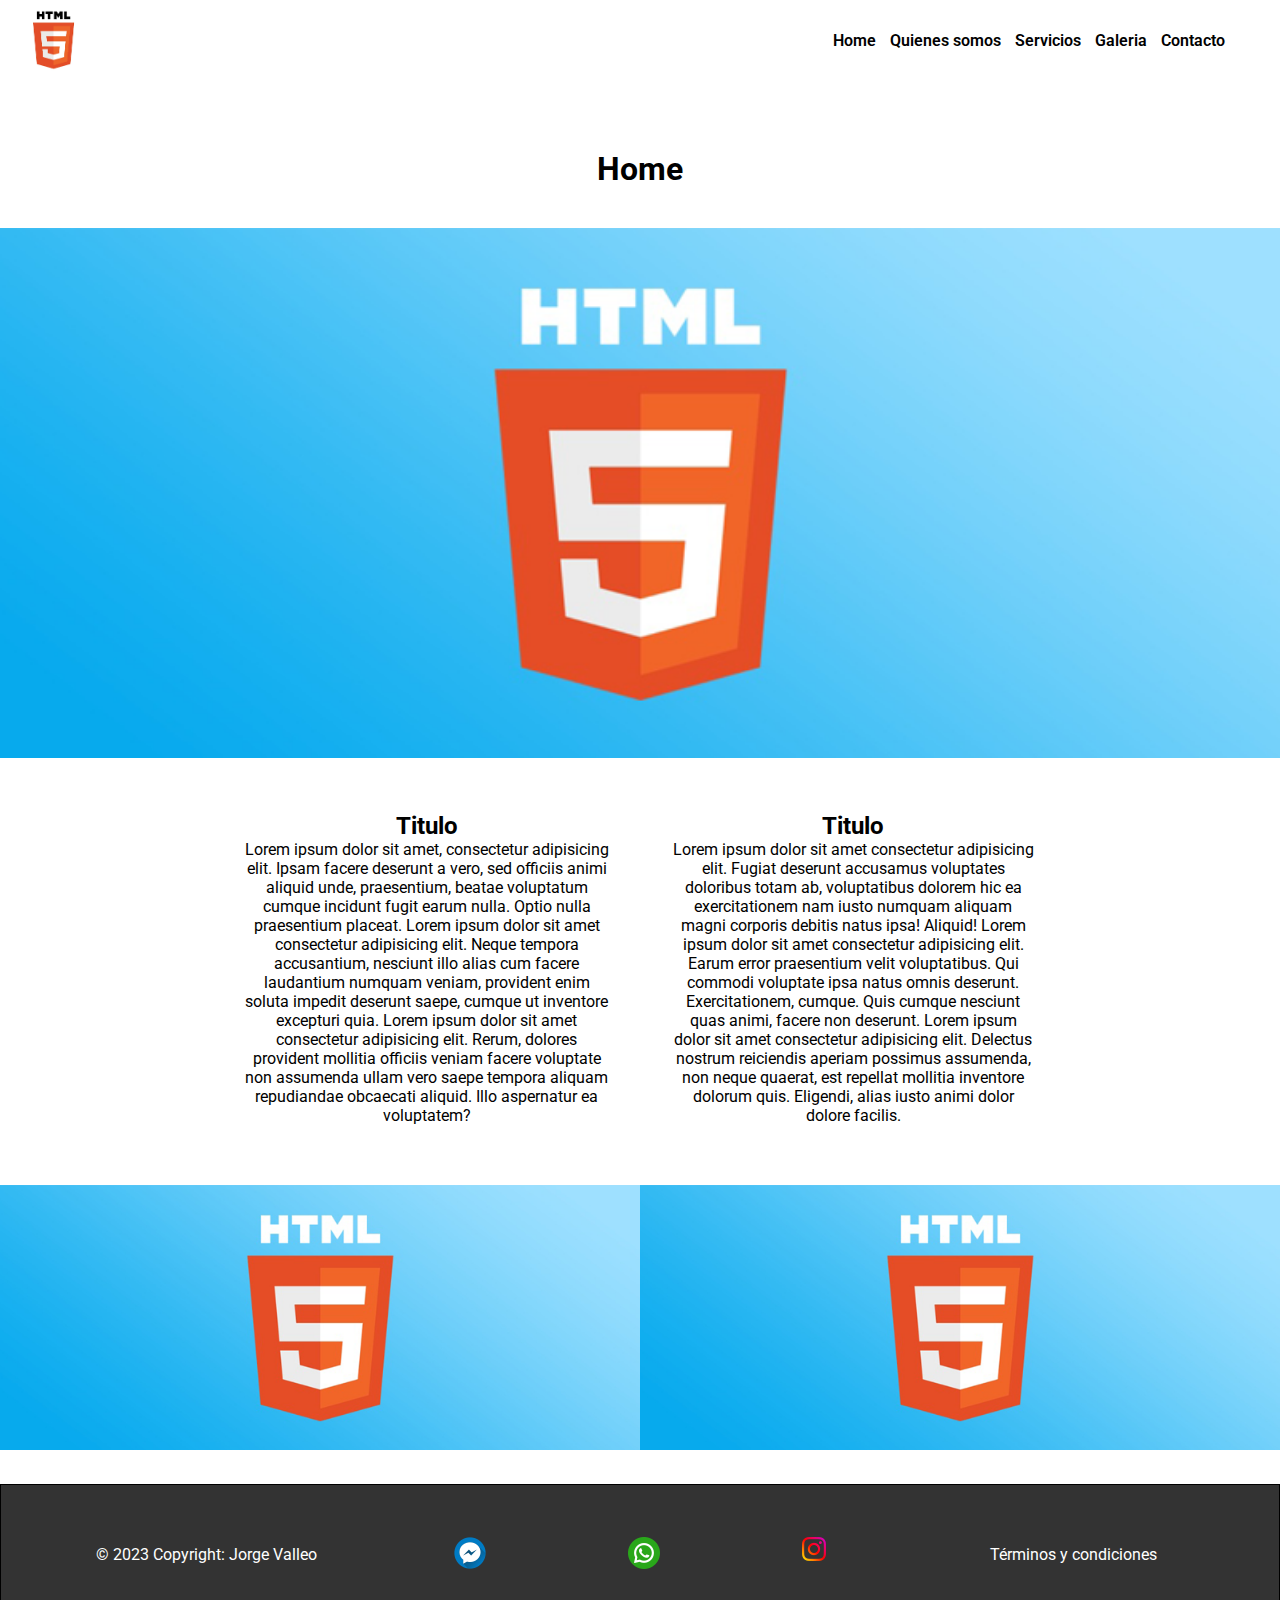
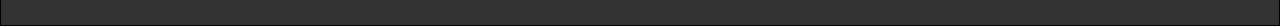
<file: PreEntrega2+Valleo/index.html>
<!DOCTYPE html>
<html lang="en">
<head>
    <meta charset="UTF-8">
    <meta name="viewport" content="width=device-width, initial-scale=1.0">
    <title>Home</title>
    <link rel="stylesheet" href="css/styles.css">
    <link href="https://cdn.jsdelivr.net/npm/bootstrap@5.3.2/dist/css/bootstrap.min.css" rel="stylesheet" integrity="sha384-T3c6CoIi6uLrA9TneNEoa7RxnatzjcDSCmG1MXxSR1GAsXEV/Dwwykc2MPK8M2HN" crossorigin="anonymous">
</head>
<body>
    
    <header>
        
        <!-- Logo de la pagina -->
        <img src="img/Logo.png" alt="Logo de la pagina" class="logo">
        
        <!-- Menu principal -->
        <nav class="menuPrincipal">
            <ul >
                <li>Home</li>
                <li><a href="pages/quienessomos.html">Quienes somos</a></li>
                <li><a href="pages/servicios.html">Servicios</a></li>
                <li><a href="pages/galeria.html">Galeria</a></li>
                <li><a href="pages/contacto.html">Contacto</a></li>
            </ul>
        </nav>

        <!-- Menu Bootstrap-->
        <div class="menu-bt">
            <nav class="navbar navbar-expand-lg bg-body-tertiary">
                <div class="container-fluid">
                <a class="navbar-brand">Menú</a>
                <button class="navbar-toggler" type="button" data-bs-toggle="collapse" data-bs-target="#navbarSupportedContent" aria-controls="navbarSupportedContent" aria-expanded="false" aria-label="Toggle navigation">
                    <span class="navbar-toggler-icon"></span>
                </button>
                <div class="collapse navbar-collapse" id="navbarSupportedContent">
                    <ul class="navbar-nav me-auto mb-2 mb-lg-0">
                    <li class="nav-item">
                        <a class="nav-link active" aria-current="page">Home</a>
                    </li>
                    <li class="nav-item">
                        <a class="nav-link active" aria-current="page" href="pages/quienessomos.html">Quienes somos</a>
                    </li>
                    <li class="nav-item">
                        <a class="nav-link active" aria-current="page" href="pages/servicios.html">Servicios</a>
                    </li>
                    <li class="nav-item">
                        <a class="nav-link active" aria-current="page" href="pages/galeria.html">Galeria</a>
                    </li>
                    <li class="nav-item">
                        <a class="nav-link active" aria-current="page" href="pages/contacto.html">Contacto</a>
                    </li>
                    </ul>
                </div>
                </div>
            </nav>
        </div>

    </header>
    
    <!-- Contenido Principal -->
    <main class="principal">
        
        <div class="item uno">
           <h1>Home</h1>
        </div>
        
        <div class="item dos">
           <img src="img/banner.png" alt="banner de pagina principal">
        </div>

        <div class="item tres">
            <h2>Titulo</h2>
            <p>
                Lorem ipsum dolor sit amet, consectetur adipisicing elit. Ipsam facere deserunt a vero, sed officiis animi aliquid unde, praesentium, beatae voluptatum cumque incidunt fugit earum nulla. Optio nulla praesentium placeat. Lorem ipsum dolor sit amet consectetur adipisicing elit. Neque tempora accusantium, nesciunt illo alias cum facere laudantium numquam veniam, provident enim soluta impedit deserunt saepe, cumque ut inventore excepturi quia. Lorem ipsum dolor sit amet consectetur adipisicing elit. Rerum, dolores provident mollitia officiis veniam facere voluptate non assumenda ullam vero saepe tempora aliquam repudiandae obcaecati aliquid. Illo aspernatur ea voluptatem?
            </p>
        </div>

        <div class="item cuatro">
            <h2>Titulo</h2>
            </p>
                Lorem ipsum dolor sit amet consectetur adipisicing elit. Fugiat deserunt accusamus voluptates doloribus totam ab, voluptatibus dolorem hic ea exercitationem nam iusto numquam aliquam magni corporis debitis natus ipsa! Aliquid! Lorem ipsum dolor sit amet consectetur adipisicing elit. Earum error praesentium velit voluptatibus. Qui commodi voluptate ipsa natus omnis deserunt. Exercitationem, cumque. Quis cumque nesciunt quas animi, facere non deserunt. Lorem ipsum dolor sit amet consectetur adipisicing elit. Delectus nostrum reiciendis aperiam possimus assumenda, non neque quaerat, est repellat mollitia inventore dolorum quis. Eligendi, alias iusto animi dolor dolore facilis.
            </p>
        </div>

        <div class="item cinco">
           <img src="img/banner.png" alt="banner de pagina principal">
        </div>

        <div class="item seis">
            <img src="img/banner.png" alt="banner de pagina principal">
        </div>

    </main>
    
    <!-- Pie de pagina -->
    <footer>
        
        <div>
            <p>
                &copy; 2023 Copyright: Jorge Valleo
            </p>
        </div>    
        <div class="redes-sociales">
            <a href="https://www.facebook.com" target="_blank"><img src="img/facebook.png" alt="logo de facebook"></a> 
            <a href="https://www.whatsapp.com/" target="_blank"><img src="img/whatsapp.png" alt="logo de whatsapp"></a>
            <a href="https://www.instagram.com/" target="_blank"><img src="img/instagram.png" alt="logo de instagram"></a>
        </div>
        <div>
            <p>
                Términos y condiciones
            </p>
        </div>
    </footer>

    <script src="https://cdn.jsdelivr.net/npm/bootstrap@5.3.2/dist/js/bootstrap.bundle.min.js" integrity="sha384-C6RzsynM9kWDrMNeT87bh95OGNyZPhcTNXj1NW7RuBCsyN/o0jlpcV8Qyq46cDfL" crossorigin="anonymous"></script>
</body>
</html>
</file>
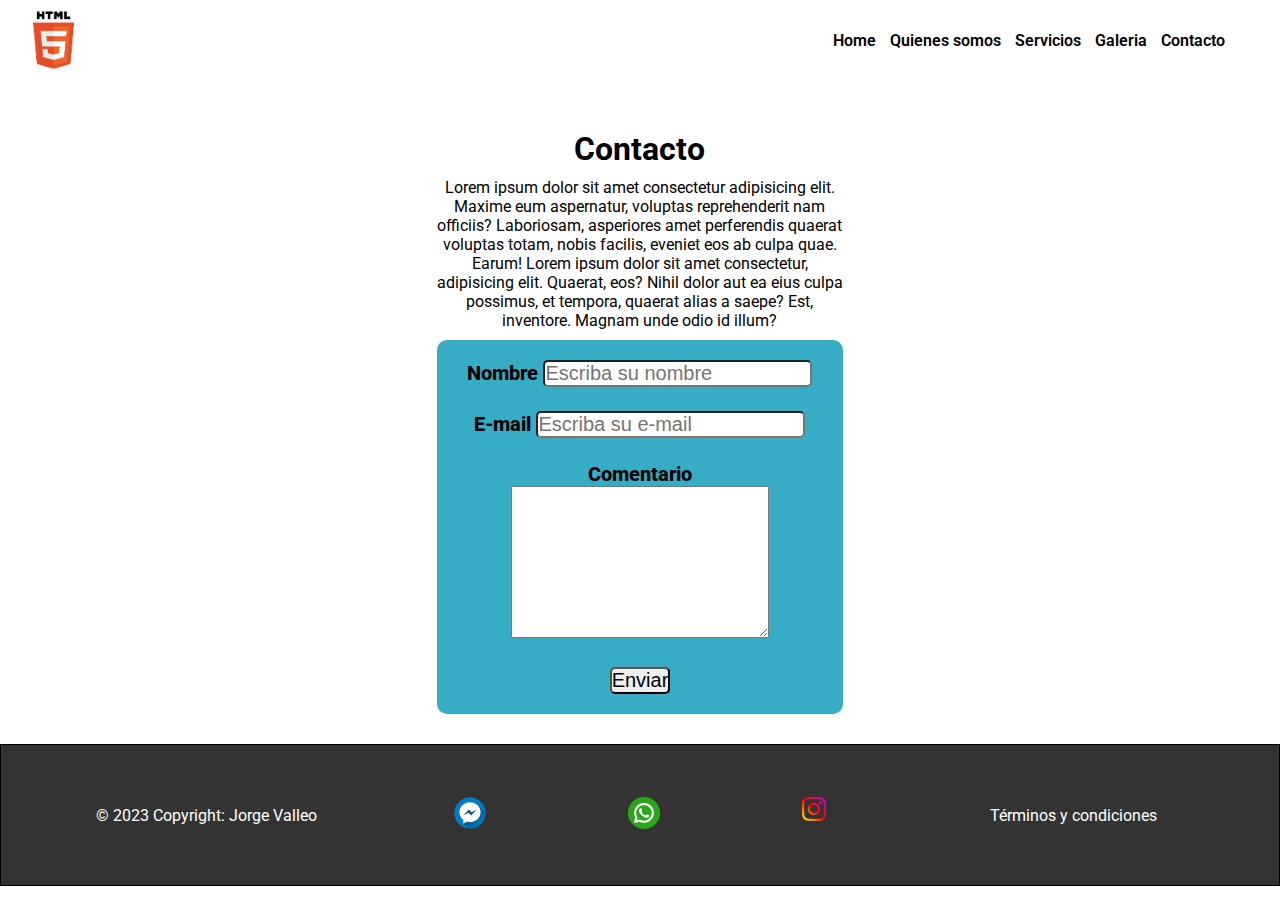
<file: PreEntrega2+Valleo/pages/contacto.html>
<!DOCTYPE html>
<html lang="en">
<head>
    <meta charset="UTF-8">
    <meta name="viewport" content="width=device-width, initial-scale=1.0">
    <title>Contacto</title>
    <link rel="stylesheet" href="../css/styles.css">
    <link href="https://cdn.jsdelivr.net/npm/bootstrap@5.3.2/dist/css/bootstrap.min.css" rel="stylesheet" integrity="sha384-T3c6CoIi6uLrA9TneNEoa7RxnatzjcDSCmG1MXxSR1GAsXEV/Dwwykc2MPK8M2HN" crossorigin="anonymous">
</head>
<body>
    
    <header>
        
        <!--Logo de la pagina-->
        <img src="../img/Logo.png" alt="Logo de la pagina">
        
        <!--Menu principal-->
        <nav class="menuPrincipal">
            <ul>
                <li><a href="../index.html">Home</a></li>
                <li><a href="quienessomos.html">Quienes somos</a></li>
                <li><a href="servicios.html">Servicios</a></li>
                <li><a href="galeria.html">Galeria</a></li>
                <li>Contacto</li>
            </ul>
        </nav>

        <!-- Menu Bootstrap-->
        <div class="menu-bt">
            <nav class="navbar navbar-expand-lg bg-body-tertiary">
                <div class="container-fluid">
                <a class="navbar-brand">Menú</a>
                <button class="navbar-toggler" type="button" data-bs-toggle="collapse" data-bs-target="#navbarSupportedContent" aria-controls="navbarSupportedContent" aria-expanded="false" aria-label="Toggle navigation">
                    <span class="navbar-toggler-icon"></span>
                </button>
                <div class="collapse navbar-collapse" id="navbarSupportedContent">
                    <ul class="navbar-nav me-auto mb-2 mb-lg-0">
                    <li class="nav-item">
                        <a class="nav-link active" aria-current="page" href="../index.html">Home</a>
                    </li>
                    <li class="nav-item">
                        <a class="nav-link active" aria-current="page" href="quienessomos.html">Quienes somos</a>
                    </li>
                    <li class="nav-item">
                        <a class="nav-link active" aria-current="page" href="servicios.html">Servicios</a>
                    </li>
                    <li class="nav-item">
                        <a class="nav-link active" aria-current="page" href="galeria.html">Galeria</a>
                    </li>
                    <li class="nav-item">
                        <a class="nav-link active" aria-current="page">Contacto</a>
                    </li>
                    </ul>
                </div>
                </div>
            </nav>
        </div>

    </header>
    
    <main class="contacto">
        <h1>Contacto</h1>
        <p>Lorem ipsum dolor sit amet consectetur adipisicing elit. Maxime eum aspernatur, voluptas reprehenderit nam officiis? Laboriosam, asperiores amet perferendis quaerat voluptas totam, nobis facilis, eveniet eos ab culpa quae. Earum! Lorem ipsum dolor sit amet consectetur, adipisicing elit. Quaerat, eos? Nihil dolor aut ea eius culpa possimus, et tempora, quaerat alias a saepe? Est, inventore. Magnam unde odio id illum?</p>
        
        <!--Formulario de contacto-->
        <form class="formularioContacto" action="form.php" method="POST">
                    
                    <label for="nombre">Nombre</label>
                    <input type="text" name="nombre" id="nombre" placeholder="Escriba su nombre"><br><br>
                    <label for="email">E-mail</label>
                    <input type="text" name="email" id="email" placeholder="Escriba su e-mail"><br><br>
                    <p>Comentario</p>
                    <textarea name="comentario" id="comentario" cols="30" rows="10"></textarea><br><br>
                    <input class="btn btn-secondary btn-lg" type="submit" name="enviar" id="enviar" value="Enviar">
                    
        </form>
    </main>
    
    <!--Pie de pagina-->
    <footer>
        
        <div>
            <p>
                &copy; 2023 Copyright: Jorge Valleo
            </p>
        </div>    
        <div class="redes-sociales">
            <a href="https://www.facebook.com" target="_blank"><img src="../img/facebook.png" alt="logo de facebook"></a> 
            <a href="https://www.whatsapp.com/" target="_blank"><img src="../img/whatsapp.png" alt="logo de whatsapp"></a>
            <a href="https://www.instagram.com/" target="_blank"><img src="../img/instagram.png" alt="logo de instagram"></a>
        </div>
        <div>
            <p>
                Términos y condiciones
            </p>
        </div>
    </footer>

    <script src="https://cdn.jsdelivr.net/npm/bootstrap@5.3.2/dist/js/bootstrap.bundle.min.js" integrity="sha384-C6RzsynM9kWDrMNeT87bh95OGNyZPhcTNXj1NW7RuBCsyN/o0jlpcV8Qyq46cDfL" crossorigin="anonymous"></script>
</body>
</html>
</file>
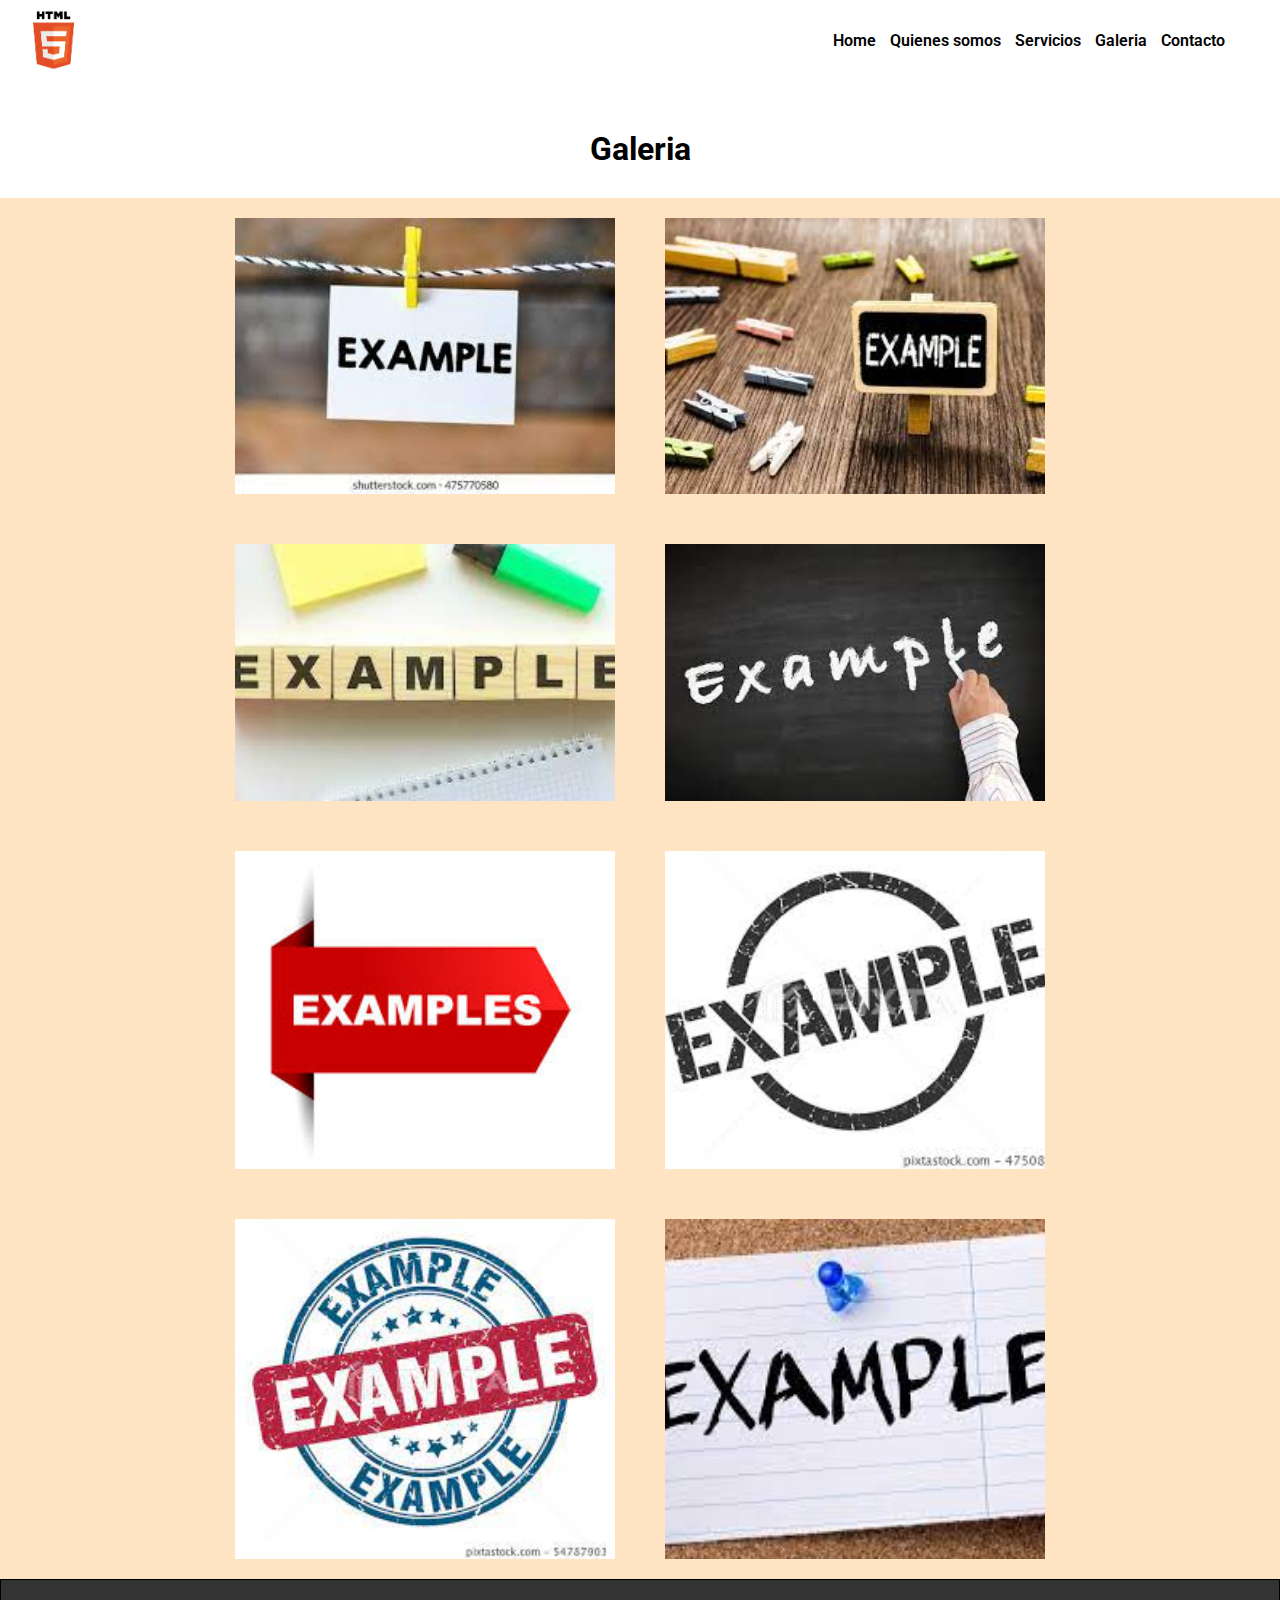
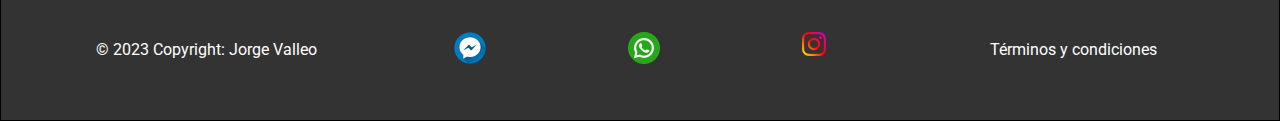
<file: PreEntrega2+Valleo/pages/galeria.html>
<!DOCTYPE html>
<html lang="en">
<head>
    <meta charset="UTF-8">
    <meta name="viewport" content="width=device-width, initial-scale=1.0">
    <title>Galeria</title>
    <link rel="stylesheet" href="../css/styles.css">
    <link href="https://cdn.jsdelivr.net/npm/bootstrap@5.3.2/dist/css/bootstrap.min.css" rel="stylesheet" integrity="sha384-T3c6CoIi6uLrA9TneNEoa7RxnatzjcDSCmG1MXxSR1GAsXEV/Dwwykc2MPK8M2HN" crossorigin="anonymous">
</head>
<body>
    
    <header>
        
        <!--Logo de la pagina-->
        <img src="../img/Logo.png" alt="Logo de la pagina">
        
        <!--Menu principal-->
        <nav class="menuPrincipal">
            <ul>
                <li><a href="../index.html">Home</a></li>
                <li><a href="quienessomos.html">Quienes somos</a></li>
                <li><a href="servicios.html">Servicios</a></li>
                <li>Galeria</li>
                <li><a href="contacto.html">Contacto</a></li>
            </ul>
        </nav>

        <!-- Menu Bootstrap-->
        <div class="menu-bt">
            <nav class="navbar navbar-expand-lg bg-body-tertiary">
                <div class="container-fluid">
                <a class="navbar-brand">Menú</a>
                <button class="navbar-toggler" type="button" data-bs-toggle="collapse" data-bs-target="#navbarSupportedContent" aria-controls="navbarSupportedContent" aria-expanded="false" aria-label="Toggle navigation">
                    <span class="navbar-toggler-icon"></span>
                </button>
                <div class="collapse navbar-collapse" id="navbarSupportedContent">
                    <ul class="navbar-nav me-auto mb-2 mb-lg-0">
                    <li class="nav-item">
                        <a class="nav-link active" aria-current="page" href="../index.html">Home</a>
                    </li>
                    <li class="nav-item">
                        <a class="nav-link active" aria-current="page" href="quienessomos.html">Quienes somos</a>
                    </li>
                    <li class="nav-item">
                        <a class="nav-link active" aria-current="page" href="servicios.html">Servicios</a>
                    </li>
                    <li class="nav-item">
                        <a class="nav-link active" aria-current="page">Galeria</a>
                    </li>
                    <li class="nav-item">
                        <a class="nav-link active" aria-current="page" href="contacto.html">Contacto</a>
                    </li>
                    </ul>
                </div>
                </div>
            </nav>
        </div>

    </header>
    
    <main class="contenedor-galeria">
        
        <div class="titulo">
            <h1>Galeria</h1>
        </div>

        <section class="galeria">
    
            <div class="img01">
                <img src="../img/Imagen1.jpg" alt="imagen de ejemplo 1">
            </div>
            <div class="img02">
                <img src="../img/Imagen2.jpg" alt="imagen de ejemplo 2">
            </div>
            <div class="img03">
                <img src="../img/Imagen3.jpg" alt="imagen de ejemplo 3">
            </div>
            <div class="img04">
                <img src="../img/Imagen4.jpg" alt="imagen de ejemplo 4">
            </div>
            <div class="img05">
                <img src="../img/Imagen5.jpg" alt="imagen de ejemplo 5">
            </div>
            <div class="img06">
                <img src="../img/Imagen6.jpg" alt="imagen de ejemplo 6">
            </div>
            <div class="img07">
                <img src="../img/Imagen7.jpg" alt="imagen de ejemplo 7">
            </div>
            <div class="img08">
                <img src="../img/Imagen8.jpg" alt="imagen de ejemplo 8">
            </div>
            
        </section>
    </main>
    
    <!--Pie de pagina-->
    <footer>
        
        <div>
            <p>
                &copy; 2023 Copyright: Jorge Valleo
            </p>
        </div>    
        <div class="redes-sociales">
            <a href="https://www.facebook.com" target="_blank"><img src="../img/facebook.png" alt="logo de facebook"></a> 
            <a href="https://www.whatsapp.com/" target="_blank"><img src="../img/whatsapp.png" alt="logo de whatsapp"></a>
            <a href="https://www.instagram.com/" target="_blank"><img src="../img/instagram.png" alt="logo de instagram"></a>
        </div>
        <div>
            <p>
                Términos y condiciones
            </p>
        </div>
    </footer>

    <script src="https://cdn.jsdelivr.net/npm/bootstrap@5.3.2/dist/js/bootstrap.bundle.min.js" integrity="sha384-C6RzsynM9kWDrMNeT87bh95OGNyZPhcTNXj1NW7RuBCsyN/o0jlpcV8Qyq46cDfL" crossorigin="anonymous"></script>
</body>
</html>
</file>
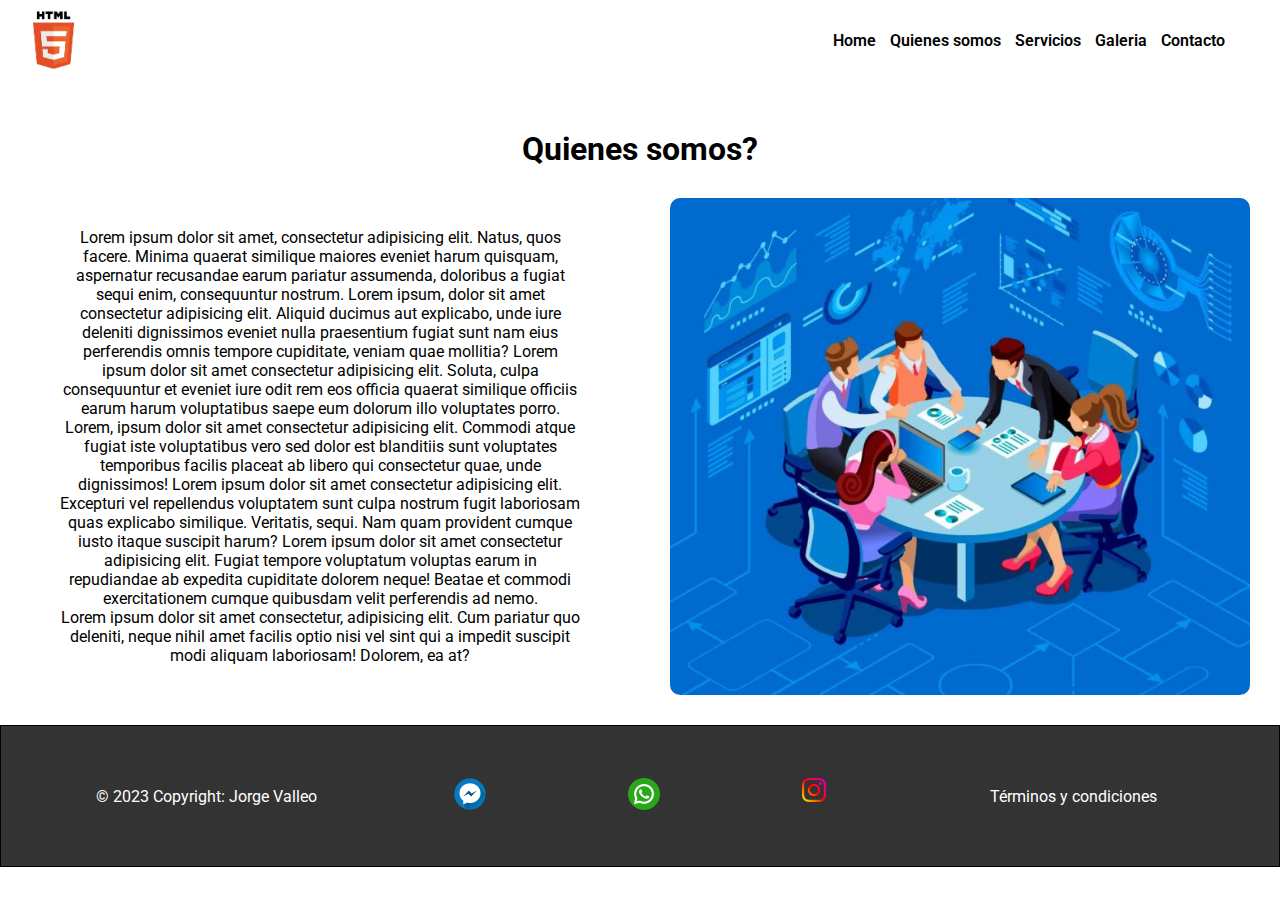
<file: PreEntrega2+Valleo/pages/quienessomos.html>
<!DOCTYPE html>
<html lang="en">
<head>
    <meta charset="UTF-8">
    <meta name="viewport" content="width=device-width, initial-scale=1.0">
    <title>Quienes Somos</title>
    <link rel="stylesheet" href="../css/styles.css">
    <link href="https://cdn.jsdelivr.net/npm/bootstrap@5.3.2/dist/css/bootstrap.min.css" rel="stylesheet" integrity="sha384-T3c6CoIi6uLrA9TneNEoa7RxnatzjcDSCmG1MXxSR1GAsXEV/Dwwykc2MPK8M2HN" crossorigin="anonymous">
</head>
<body>
    
    <header>
       
        <!--Logo de la pagaina-->
        <img src="../img/Logo.png" alt="Logo de la pagina">
        
        <!--Menú principal-->
        <nav class="menuPrincipal">
            <ul>
                <li><a href="../index.html">Home</a></li>
                <li>Quienes somos</li>
                <li><a href="servicios.html">Servicios</a></li>
                <li><a href="galeria.html">Galeria</a></li>
                <li><a href="contacto.html">Contacto</a></li>
            </ul>
        </nav>

        <!-- Menu Bootstrap-->
        <div class="menu-bt">
            <nav class="navbar navbar-expand-lg bg-body-tertiary">
                <div class="container-fluid">
                <a class="navbar-brand">Menú</a>
                <button class="navbar-toggler" type="button" data-bs-toggle="collapse" data-bs-target="#navbarSupportedContent" aria-controls="navbarSupportedContent" aria-expanded="false" aria-label="Toggle navigation">
                    <span class="navbar-toggler-icon"></span>
                </button>
                <div class="collapse navbar-collapse" id="navbarSupportedContent">
                    <ul class="navbar-nav me-auto mb-2 mb-lg-0">
                    <li class="nav-item">
                        <a class="nav-link active" aria-current="page" href="../index.html">Home</a>
                    </li>
                    <li class="nav-item">
                        <a class="nav-link active" aria-current="page">Quienes somos</a>
                    </li>
                    <li class="nav-item">
                        <a class="nav-link active" aria-current="page" href="servicios.html">Servicios</a>
                    </li>
                    <li class="nav-item">
                        <a class="nav-link active" aria-current="page" href="galeria.html">Galeria</a>
                    </li>
                    <li class="nav-item">
                        <a class="nav-link active" aria-current="page" href="contacto.html">Contacto</a>
                    </li>
                    </ul>
                </div>
                </div>
            </nav>
        </div>
        
    </header>
    
    <main class="quiensoy">
        
        <div class="encabezado">
            <h1>Quienes somos?</h1>
        </div>
        <div class="descripcion">
            <p>
                Lorem ipsum dolor sit amet, consectetur adipisicing elit. Natus, quos facere. Minima quaerat similique maiores eveniet harum quisquam, aspernatur recusandae earum pariatur assumenda, doloribus a fugiat sequi enim, consequuntur nostrum. Lorem ipsum, dolor sit amet consectetur adipisicing elit. Aliquid ducimus aut explicabo, unde iure deleniti dignissimos eveniet nulla praesentium fugiat sunt nam eius perferendis omnis tempore cupiditate, veniam quae mollitia? Lorem ipsum dolor sit amet consectetur adipisicing elit. Soluta, culpa consequuntur et eveniet iure odit rem eos officia quaerat similique officiis earum harum voluptatibus saepe eum dolorum illo voluptates porro.
            </p>
            <p>
                Lorem, ipsum dolor sit amet consectetur adipisicing elit. Commodi atque fugiat iste voluptatibus vero sed dolor est blanditiis sunt voluptates temporibus facilis placeat ab libero qui consectetur quae, unde dignissimos! Lorem ipsum dolor sit amet consectetur adipisicing elit. Excepturi vel repellendus voluptatem sunt culpa nostrum fugit laboriosam quas explicabo similique. Veritatis, sequi. Nam quam provident cumque iusto itaque suscipit harum? Lorem ipsum dolor sit amet consectetur adipisicing elit. Fugiat tempore voluptatum voluptas earum in repudiandae ab expedita cupiditate dolorem neque! Beatae et commodi exercitationem cumque quibusdam velit perferendis ad nemo.
            </p>
            <p>
                Lorem ipsum dolor sit amet consectetur, adipisicing elit. Cum pariatur quo deleniti, neque nihil amet facilis optio nisi vel sint qui a impedit suscipit modi aliquam laboriosam! Dolorem, ea at?
            </p>
        </div>
        <div class="img-qs">
            <img src="../img/quienesSomos.jpg" alt="">
        </div>

    </main>
    
    <!--Pie de pagina-->
    <footer>
        
        <div>
            <p>
                &copy; 2023 Copyright: Jorge Valleo
            </p>
        </div>    
        <div class="redes-sociales">
            <a href="https://www.facebook.com" target="_blank"><img src="../img/facebook.png" alt="logo de facebook"></a> 
            <a href="https://www.whatsapp.com/" target="_blank"><img src="../img/whatsapp.png" alt="logo de whatsapp"></a>
            <a href="https://www.instagram.com/" target="_blank"><img src="../img/instagram.png" alt="logo de instagram"></a>
        </div>
        <div>
            <p>
                Términos y condiciones
            </p>
        </div>
    </footer>

    <script src="https://cdn.jsdelivr.net/npm/bootstrap@5.3.2/dist/js/bootstrap.bundle.min.js" integrity="sha384-C6RzsynM9kWDrMNeT87bh95OGNyZPhcTNXj1NW7RuBCsyN/o0jlpcV8Qyq46cDfL" crossorigin="anonymous"></script>
</body>
</html>
</file>
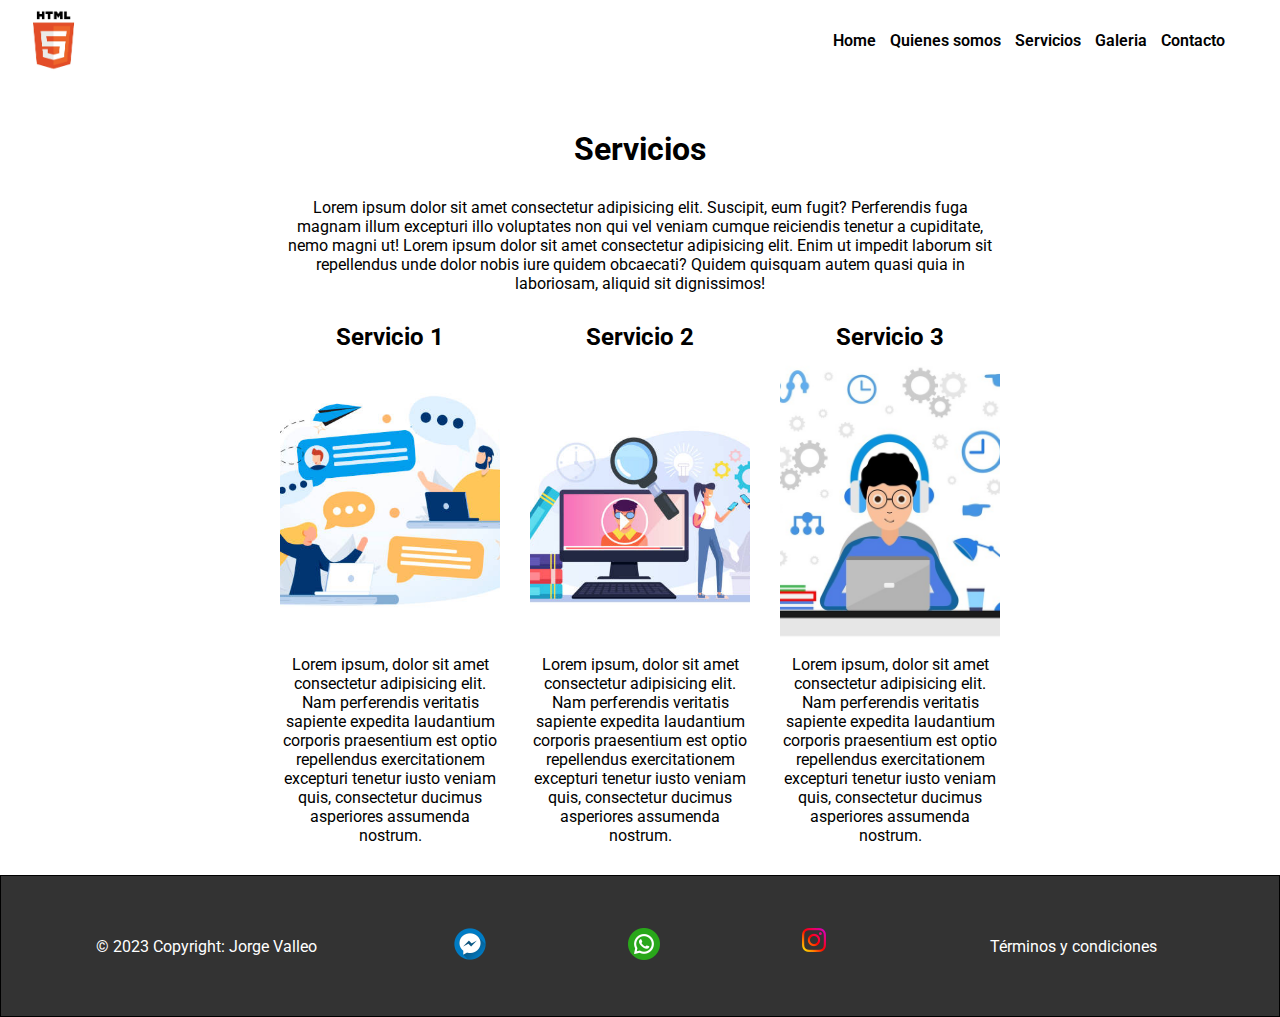
<file: PreEntrega2+Valleo/pages/servicios.html>
<!DOCTYPE html>
<html lang="en">
<head>
    <meta charset="UTF-8">
    <meta name="viewport" content="width=device-width, initial-scale=1.0">
    <title>Servicios</title>
    <link rel="stylesheet" href="../css/styles.css">
    <link href="https://cdn.jsdelivr.net/npm/bootstrap@5.3.2/dist/css/bootstrap.min.css" rel="stylesheet" integrity="sha384-T3c6CoIi6uLrA9TneNEoa7RxnatzjcDSCmG1MXxSR1GAsXEV/Dwwykc2MPK8M2HN" crossorigin="anonymous">
</head>
<body>
    
    <header>

        <!--Logo de la pagina-->
        <img src="../img/Logo.png" alt="Logo de la pagina">
        
        <!--Menu principal-->
        <nav class="menuPrincipal">
            <ul>
                <li><a href="../index.html">Home</a></li>
                <li><a href="quienessomos.html">Quienes somos</a></li>
                <li>Servicios</li>
                <li><a href="galeria.html">Galeria</a></li>
                <li><a href="contacto.html">Contacto</a></li>
            </ul>
        </nav>

        <!-- Menu Bootstrap-->
        <div class="menu-bt">
            <nav class="navbar navbar-expand-lg bg-body-tertiary">
                <div class="container-fluid">
                <a class="navbar-brand">Menú</a>
                <button class="navbar-toggler" type="button" data-bs-toggle="collapse" data-bs-target="#navbarSupportedContent" aria-controls="navbarSupportedContent" aria-expanded="false" aria-label="Toggle navigation">
                    <span class="navbar-toggler-icon"></span>
                </button>
                <div class="collapse navbar-collapse" id="navbarSupportedContent">
                    <ul class="navbar-nav me-auto mb-2 mb-lg-0">
                    <li class="nav-item">
                        <a class="nav-link active" aria-current="page" href="../index.html">Home</a>
                    </li>
                    <li class="nav-item">
                        <a class="nav-link active" aria-current="page" href="quienessomos.html">Quienes somos</a>
                    </li>
                    <li class="nav-item">
                        <a class="nav-link active" aria-current="page">Servicios</a>
                    </li>
                    <li class="nav-item">
                        <a class="nav-link active" aria-current="page" href="galeria.html">Galeria</a>
                    </li>
                    <li class="nav-item">
                        <a class="nav-link active" aria-current="page" href="contacto.html">Contacto</a>
                    </li>
                    </ul>
                </div>
                </div>
            </nav>
        </div>
        
    </header>
    
    <main class="servicios">
        <h1>Servicios</h1>
        <p class="descripcion-servicio">Lorem ipsum dolor sit amet consectetur adipisicing elit. Suscipit, eum fugit? Perferendis fuga magnam illum excepturi illo voluptates non qui vel veniam cumque reiciendis tenetur a cupiditate, nemo magni ut! Lorem ipsum dolor sit amet consectetur adipisicing elit. Enim ut impedit laborum sit repellendus unde dolor nobis iure quidem obcaecati? Quidem quisquam autem quasi quia in laboriosam, aliquid sit dignissimos!</p>
        <div class="servicio1">
            <h2>Servicio 1</h2>
            <img src="../img/servicio1.jpg" alt="Servicios de la empresa">
            <p>Lorem ipsum, dolor sit amet consectetur adipisicing elit. Nam perferendis veritatis sapiente expedita laudantium corporis praesentium est optio repellendus exercitationem excepturi tenetur iusto veniam quis, consectetur ducimus asperiores assumenda nostrum.</p>
        </div>
        <div class="servicio2">
            <h2>Servicio 2</h2>
            <img src="../img/servicio2.jpg" alt="Servicios de la empresa">
            <p>Lorem ipsum, dolor sit amet consectetur adipisicing elit. Nam perferendis veritatis sapiente expedita laudantium corporis praesentium est optio repellendus exercitationem excepturi tenetur iusto veniam quis, consectetur ducimus asperiores assumenda nostrum.</p>
        </div>
        <div class="servicio3">
            <h2>Servicio 3</h2>
            <img src="../img/servicio3.jpg" alt="Servicios de la empresa">
            <p>Lorem ipsum, dolor sit amet consectetur adipisicing elit. Nam perferendis veritatis sapiente expedita laudantium corporis praesentium est optio repellendus exercitationem excepturi tenetur iusto veniam quis, consectetur ducimus asperiores assumenda nostrum.</p>
        </div>
    </main>
    
    <!--Pie de pagina-->
    <footer>
        
        <div>
            <p>
                &copy; 2023 Copyright: Jorge Valleo
            </p>
        </div>    
        <div class="redes-sociales">
            <a href="https://www.facebook.com" target="_blank"><img src="../img/facebook.png" alt="logo de facebook"></a> 
            <a href="https://www.whatsapp.com/" target="_blank"><img src="../img/whatsapp.png" alt="logo de whatsapp"></a>
            <a href="https://www.instagram.com/" target="_blank"><img src="../img/instagram.png" alt="logo de instagram"></a>
        </div>
        <div>
            <p>
                Términos y condiciones
            </p>
        </div>
    </footer>

    <script src="https://cdn.jsdelivr.net/npm/bootstrap@5.3.2/dist/js/bootstrap.bundle.min.js" integrity="sha384-C6RzsynM9kWDrMNeT87bh95OGNyZPhcTNXj1NW7RuBCsyN/o0jlpcV8Qyq46cDfL" crossorigin="anonymous"></script>
</body>
</html>
</file>
<file: PreEntrega2+Valleo/css/styles.css>
@import url('https://fonts.googleapis.com/css2?family=Roboto:wght@100&display=swap');

*{
    margin: 0;
    padding: 0;
}

body{
    font-family: 'Roboto', sans-serif;
}

/*  ESTILOS DE HEADER Y MENU  */

header{
    width: 100%;
    height: 80px;
    display: flex;
    flex-direction: row;
    justify-content: space-between;
    margin-bottom: 50px;
    
}

header .menuPrincipal{
    margin: auto 50px;
}

.menuPrincipal li{
    list-style-type: none ;
    display: inline;
    font-weight: 600;
    padding: 5px;
}

.menuPrincipal li a{
    color: black;
    text-decoration: none;
    font-weight: 600;
}

.menu-bt{
    display: none;
}

/*  MEDIA QUERY MENU  */

@media (max-width:650px){
    .menuPrincipal{
        display: none;
    }
    .menu-bt{
        display: block;
        margin: auto 5px;
    }
}
/*  FIN ESTILOS HEADER Y MENU  */


/*  ESTILOS DE INDEX  */

.principal{
    display: grid;
    grid-template-columns: repeat(6, 1fr);
}

.item img{
    inline-size: 100%;
    
}

.uno{
    grid-column: 1/7;
    text-align: center;
    margin: 20px 0;
}

.dos{
    grid-column: 1/7;
    margin: 20px 0;
}


.tres{
    grid-column: 2/4;
    text-align: center;
    margin: 30px 30px;
}

.cuatro{
    grid-column: 4/6;
    text-align: center;
    margin: 30px 30px;
}

.cinco{
    grid-column: 1/4;
    margin: 30px 0;
}

.seis{
    grid-column: 4/7;
    margin: 30px 0;
}


/*  FIN ESTILOS DE INDEX  */

/*  ESTILOS DE QUIENES SOMOS  */

.quiensoy{
    display: grid;
    grid-template-columns: repeat(2, 1fr);
}

.encabezado{
    grid-column: 1/3;
    text-align: center;
}

.descripcion{
    grid-column: 1/2;
    padding: 30px;
    text-align: center;
    margin: 30px;
}

.img-qs{
    grid-column: 2/3;
    margin: 30px;;
}

.img-qs img{
    width: 100%;
    height: 100%;
    border-radius: 10px;
    object-fit: cover;
}

/*  MEDIA QUERY QUIENES SOMOS  */

@media only screen and (max-width: 650px){
    .quiensoy{
        display: grid;
        grid-template-columns: repeat(1, 1fr);
    }
    .descripcion{
        padding: 5px;
        margin: 5px;
    }
    .img-qs{
        grid-column: 1/2;
        margin: 5px;;
    }
}

/*  FIN ESTILOS DE QUIENES SOMOS  */

/*  ESTILOS DE SERVICIOS  */

.servicios{
    display: grid;
    grid-template-columns: repeat(5,1fr);
    margin: 30px;
    column-gap: 30px;
    row-gap: 30px;
}

.servicios div{
    text-align: center;
}
.servicios h1{
    grid-column: 1/6;
    text-align: center;
}

.servicios p{
    grid-column: 2/5;
    text-align: center;
}

.servicio1{
    grid-column: 2/3;
}

.servicio2{
    grid-column: 3/4;
}

.servicio3{
    grid-column: 4/5;
}

.servicios img{
    width: 100%;
    height: 300px;
    object-fit: cover;
}

/*  MEDIA QUERY SERVICIOS  */

@media only screen and (max-width: 650px){

    .servicios{
        display: grid;
        grid-template-columns: repeat(1,1fr);
        margin: 5px;
        row-gap: 30px;
    }

    .servicios h1{
        grid-column: 1/2;
        text-align: center;
    }
    
    .servicios p{
        grid-column: 1/2;
        text-align: center;
    }
    .servicio1{
        grid-column: 1/2;
    }
    
    .servicio2{
        grid-column: 1/2;
    }
    
    .servicio3{
        grid-column: 1/2;
    }
}

/*  FIN ESTILOS DE SERVICIOS */

/*  ESTILOS DE GALERIA  */

.galeria{
    background-color: bisque;
    display: grid;
    grid-template-columns: repeat(6, 1fr);
    column-gap: 50px;
    row-gap: 50px;
    padding: 20px;
}

.galeria img{
    width: 100%;
    height: 100%;
    object-fit: cover;
}

.titulo{
    width: 100%;
    text-align: center;
    margin-bottom: 30px;
}

.img01{
    grid-column: 2/4;
}

.img02{
    grid-column: 4/6;
}

.img03{
    grid-column: 2/4;
}

.img04{
    grid-column: 4/6;
}

.img05{
    grid-column: 2/4;
}

.img06{
    grid-column: 4/6;
}

.img07{
    grid-column: 2/4;
}

.img08{
    grid-column: 4/6;
}

/*  MEDIA QUERY GALERIA  */

@media only screen and (max-width:650px){
    .galeria{
        background-color: bisque;
        display: grid;
        grid-template-columns: repeat(1, 1fr);
        row-gap: 10px;
        padding: 5px;
    }

    .img01{
        grid-column: 1/1;
    }
    
    .img02{
        grid-column: 1/1;
    }
    
    .img03{
        grid-column: 1/1;
    }
    
    .img04{
        grid-column: 1/1;
    }
    
    .img05{
        grid-column: 1/1;
    }
    
    .img06{
        grid-column: 1/1;
    }
    
    .img07{
        grid-column: 1/1;
    }
    
    .img08{
        grid-column: 1/1;
    }
}

/*  FIN ESTILOS GALERIA  */

/*  FIN ESTILOS DE CONTACTO  */

.contacto{
    display: grid;
    grid-template-columns: repeat(3,1fr);
    row-gap: 10px;
    margin: 30px;
}

.contacto h1{
    grid-column: 1/4;
    text-align: center;
}

.contacto p{
    grid-column: 2/3;
    text-align: center;
}

.formularioContacto{
    grid-column: 2/3;
    background-color: #36ADC4;
    border-radius: 10px;
    font-size: 20px;
    font-weight: 800;
    text-align: center;
    padding: 20px;
}

.formularioContacto input{
    border-radius: 5px;
    font-size: 20px;
}

/*  ESTILOS DE FOOTER  */

footer{
    border: black 1px solid;
    height: 100px;
    background-color: #333333;
    color: white;
    display: flex;
    flex-direction: row;
    justify-content: space-between;
    align-items: center;
    padding: 20px;
}
footer div{
    width: 30%;
    text-align: center;

}

.redes-sociales{
    display: flex;
    justify-content: space-between;
}

/*  FIN ESTILOS DE FOOTER  */
</file>
